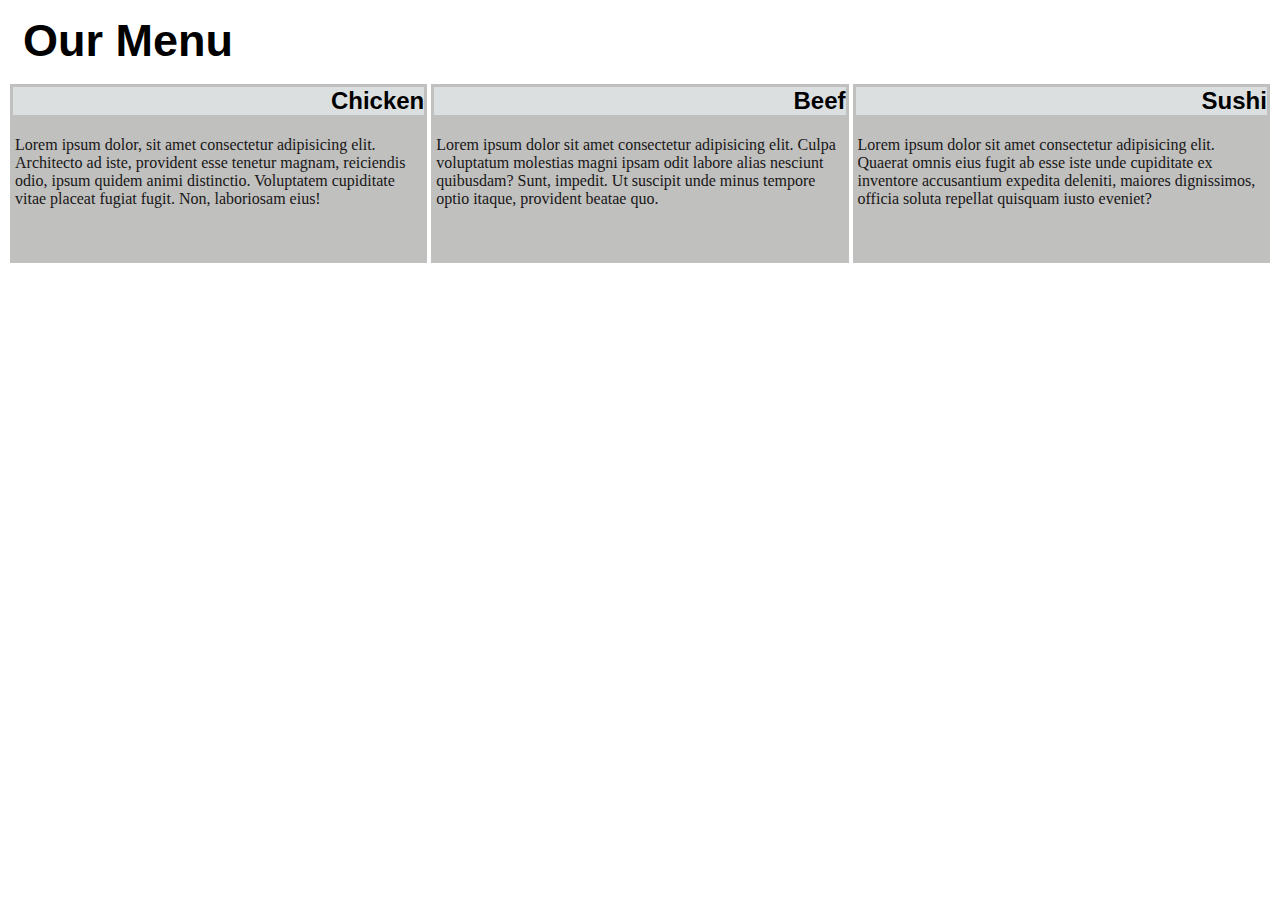
<file: JohnsHopkins JUL2021/Module Two Coding/index.html>
<!DOCTYPE html>
<html lang="en">
<head>
    <meta charset="UTF-8">
    <meta http-equiv="X-UA-Compatible" content="IE=edge">
    <meta name="viewport" content="width=device-width, initial-scale=1.0">
    <link rel="stylesheet" href="moduleTwo.css">
    <title>Document</title>
</head>
<body>
    <h1>Our Menu</h1>
    
    <div class="row">
      <div class="col-lg-4 col-md-6"><h2>Chicken</h2><p>Lorem ipsum dolor, sit amet consectetur adipisicing elit. Architecto ad iste, provident esse tenetur magnam, reiciendis odio, ipsum quidem animi distinctio. Voluptatem cupiditate vitae placeat fugiat fugit. Non, laboriosam eius!</p></div>
      <div class="col-lg-4 col-md-6"><h2>Beef</h2><p>Lorem ipsum dolor sit amet consectetur adipisicing elit. Culpa voluptatum molestias magni ipsam odit labore alias nesciunt quibusdam? Sunt, impedit. Ut suscipit unde minus tempore optio itaque, provident beatae quo.</p></div>
      <div class="col-lg-4 col-md-12"><h2>Sushi</h2><p>Lorem ipsum dolor sit amet consectetur adipisicing elit. Quaerat omnis eius fugit ab esse iste unde cupiditate ex inventore accusantium expedita deleniti, maiores dignissimos, officia soluta repellat quisquam iusto eveniet?</p></div>
    </div>
    
</body>

</html>
</file>
<file: JohnsHopkins JUL2021/Module Two Coding/moduleTwo.css>
/********** Base styles **********/
* {
  box-sizing: border-box;

}
div {
  background-color: #c0c0bf;
  
  width: 85%;
  border: 2px solid white;
  
}



h1 {
  margin: 15px;
  text-align: left;
  font-size: 45px;
  font-family: Arial, Helvetica sans-serif;
}

h2 {
  text-align: right;
  margin-bottom:0;
  background-color: rgb(220, 223, 224);
  margin: 3px;
  padding: -10px;
  font-family: Arial, Helvetica, sans-serif;

}
p {
  width: 100%;
  height: 140px;
  margin-right: auto;
  margin-left: auto;
  margin-bottom: -8px;
  margin-top: 5px
  font-family: Helvetica;
  color: rgb(24, 22, 22);
  padding: 5px;

}

.title {
  background-color: #948f8f;
  width: 100%;
  text-align: right;
  font-family: Helvetica;
  color: white;
}


/* Simple Responsive Framework. */
.row {
  width: 100%;
  border: 0px;
  background-color: white;
}

/********** Large devices only **********/
@media (min-width: 992px) {
  .col-lg-1, .col-lg-2, .col-lg-3, .col-lg-4, .col-lg-5, .col-lg-6, .col-lg-7, .col-lg-8, .col-lg-9, .col-lg-10, .col-lg-11, .col-lg-12 {
    float: left;
 
    
    
  }
  .col-lg-1 {
    width: 8.33%;
  }
  .col-lg-2 {
    width: 16.66%;
  }
  .col-lg-3 {
    width: 25%;
  }
  .col-lg-4 {
    width: 33.33%;
  }
  .col-lg-5 {
    width: 41.66%;
  }
  .col-lg-6 {
    width: 50%;
  }
  .col-lg-7 {
    width: 58.33%;
  }
  .col-lg-8 {
    width: 66.66%;
  }
  .col-lg-9 {
    width: 74.99%;
  }
  .col-lg-10 {
    width: 83.33%;
  }
  .col-lg-11 {
    width: 91.66%;
  }
  .col-lg-12 {
    width: 100%;
  }
}

/********** Medium devices only **********/
@media (min-width: 768px) and (max-width: 991px) {
  .col-md-1, .col-md-2, .col-md-3, .col-md-4, .col-md-5, .col-md-6, .col-md-7, .col-md-8, .col-md-9, .col-md-10, .col-md-11, .col-md-12 {
    float: left;
    
    
  }
  .col-md-1 {
    width: 8.33%;
  }
  .col-md-2 {
    width: 16.66%;
  }
  .col-md-3 {
    width: 25%;
  }
  .col-md-4 {
    width: 33.33%;
  }
  .col-md-5 {
    width: 41.66%;
  }
  .col-md-6 {
    width: 50%;
  }
  .col-md-7 {
    width: 58.33%;
  }
  .col-md-8 {
    width: 66.66%;
  }
  .col-md-9 {
    width: 74.99%;
  }
  .col-md-10 {
    width: 83.33%;
  }
  .col-md-11 {
    width: 91.66%;
  }
  .col-md-12 {
    width: 100%;
  }
}
</file>
